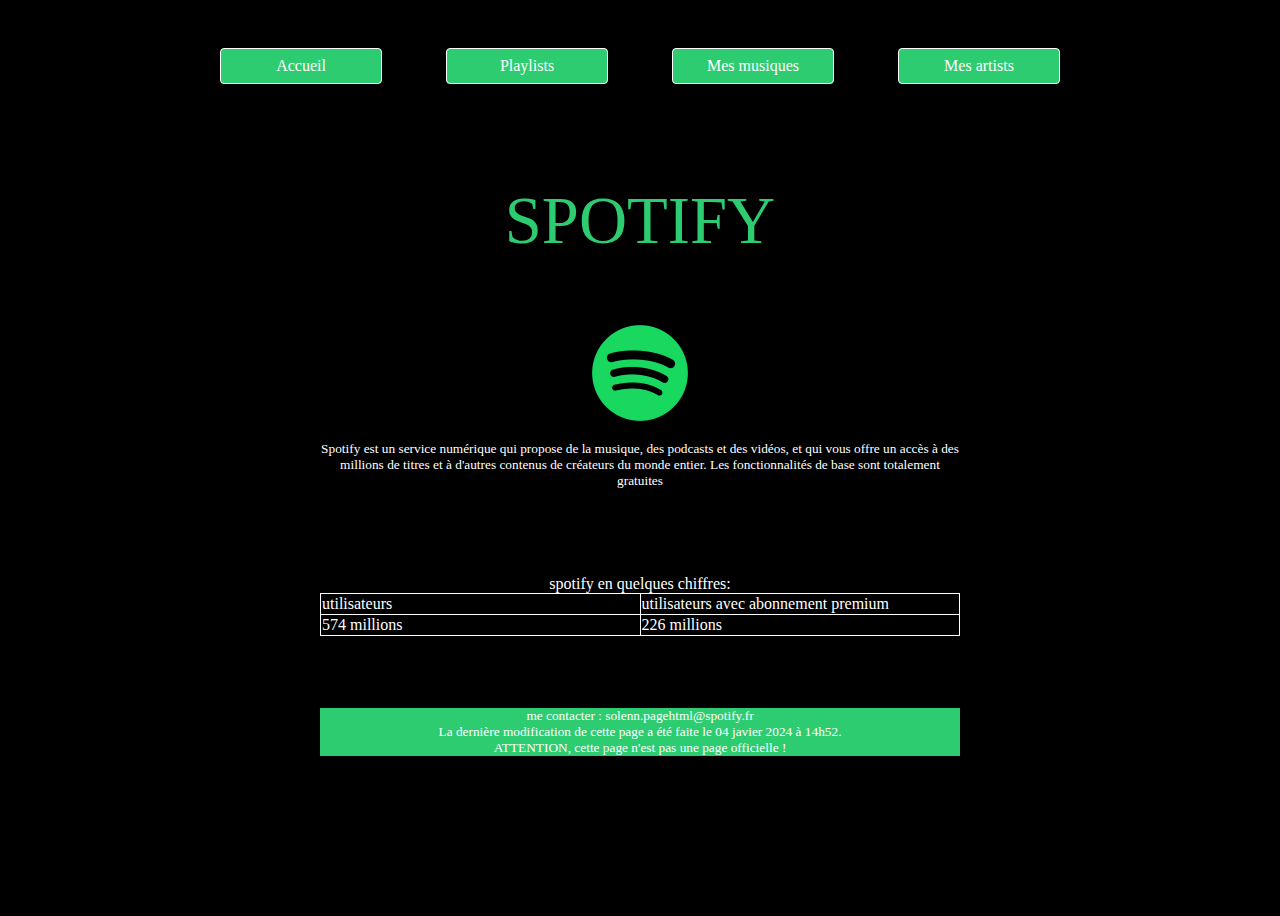
<file: index.html>
<!DOCTYPE html>
<!--
To change this license header, choose License Headers in Project Properties.
To change this template file, choose Tools | Templates
and open the template in the editor.
-->
<html>
    <head>
        <title>spotify</title>
        <meta charset="UTF-8">
        <meta name="viewport" content="width=device-width, initial-scale=1.0">
        <link href="css/MonStyle.css" rel="stylesheet" type="text/css"/>
    </head>
    
    <body <div class="muzieknootjes">
  <div class="noot-1">
  &#9835; &#9833;
    </div>
<div class="noot-2">
  &#9833;
</div>
<div class="noot-3">
  &#9839; &#9834;
</div>
<div class="noot-4">
  &#119070;
</div>
            
 <div class="noot-5">
 &#119074;
</div>
            
 <div class="noot-6">
  &#119137;
</div>
            
 <div class="noot-7">
  &#9834;
</div>

 <div class="noot-8">
  &#119074;
</div>
            
 <div class="noot-9">
  &#9834;
</div>
            
 <div class="noot-10">
  &#119070;
</div>
        <header>
            
            
            <ul class=menu> 
                
                
                
                
                <li>
                <input type="checkbox" id="list-item-1">
                <label for="list-item-1" >Accueil</label>
                <ul>
                  <li><a href= 'index.html'> Revenir à l'accueil</a></li>
                  <li><a href= 'https://open.spotify.com/intl-fr'> Site officiel</a></li>
                  <li><a href= 'https://www.youtube.com/watch?v=ANknCWAOQK4'> Présentation vidéo de la plateforme</a></li>
                  
                  
                  
                </ul>
            </li>
                
                
                
              <li>
                   <input type="checkbox" id="list-item-2" >
                <label for="list-item-2" class="first" >Playlists</label>
                <ul>
                  <li><a href= 'https://open.spotify.com/playlist/37i9dQZF1EIgbjUtLiWmHt'> Rap</a></li>
                  <li> <a href= 'https://open.spotify.com/playlist/3ZgmfR6lsnCwdffZUan8EA'> Pop</a></li>
                  <li><a href= 'https://open.spotify.com/genre/0JQ5DAqbMKFDXXwE9BDJAr'> Rock</a></li>
                  <li><a href= 'https://open.spotify.com/genre/0JQ5DAqbMKFBweu2euf3Sj'>Variété française</a></li>
                  <li><a href= 'https://open.spotify.com/search'>Parcourir différentes playlists</a></li>
                </ul>
              </li>
            <li>
                <input type="checkbox" id="list-item-3">
                <label for="list-item-3">Mes musiques</label>
                <ul>
                  <li><a href= 'https://open.spotify.com/intl-fr/track/0tgVpDi06FyKpA1z0VMD4v'> Ed sheeran : perfect</a></li>
                  <li><a href= 'https://open.spotify.com/intl-fr/track/1BxfuPKGuaTgP7aM0Bbdwr'> Taylor swift : cruel summer</a></li>
                  <li><a href= 'https://open.spotify.com/playlist/16hcZafNcT0Y5nmgSfCHfR'> Harry styles : as it was </a></li>
                  <li><a href= 'https://open.spotify.com/intl-fr/track/0VjIjW4GlUZAMYd2vXMi3b'> The weeknd : blinding lights</a></li>
                  <li><a href= 'https://open.spotify.com/intl-fr/artist/3bRGJQd7b4lE3ZAEMfOXJp'> Luidji : reste en vie </a></li>
                </ul>
            </li>
              
              
    
            <li> 
              <input type="checkbox" id="list-item-4">
              <label for="list-item-4" class="last">Mes artists</label>
              <ul>
                <li><a href= "edsheeran.html"> Ed sheeran</a></li>
                  <li><a href= 'taylorswift.html'> Taylor swift</a></li>
              <li><a href= 'luidji.html'> Luidji</a></li>
                  <li><a href= 'wd.html'> The weeknd </a></li>
                      <li><a href= 'bigfloetoli.html'> Bigflo et oli </a></li>
               
              </ul>
            
           </li>



                
        </ul>
        </header>
                
                
         
        <div class="main"></div>  
      
        
        <p id="monTitre">SPOTIFY</p>
        
        
           <p id="monImage">
            <a href= 'https://fr.wikipedia.org/wiki/Spotify'> <img src="images/Spotify_logo.png" alt="Spotify_logo" style="width:15%"/> </a>
            </p>
        
               
           
               
           <p id="monTexte">Spotify est un service numérique
          qui propose de la musique, des podcasts et des vidéos,
          et qui vous offre un accès à des millions de titres et à d'autres contenus 
          de créateurs du monde entier. 
          Les fonctionnalités de base sont totalement gratuites</p>
           
           
             <br><br><br><br>
             
             
             
             
             <table  style="border: 1px white solid; width: 100%; border-collapse:collapse"> 
                 <caption>spotify en quelques chiffres:</caption>
                 <tr>
                     <td style="border: 1px white solid; width: 50%"> utilisateurs </td>
                     <td style="border: 1px white solid; width: 50%"> utilisateurs avec abonnement premium </td>
                     
                    </tr>
                    
                 <tr>
                     <td style="border: 1px white solid; width: 50%"> 574 millions </td>
                     <td style="border: 1px white solid; width: 50%"> 226 millions </td>
                     
                 </tr>
             </table>
           
              <br><br><br><br>
             
             
           <header id="mesinfos"> me contacter : solenn.pagehtml@spotify.fr <br>                                                                      
           
           La dernière modification de cette page a été faite le 04 javier 2024 à 14h52.<br>
           ATTENTION, cette page n'est pas une page officielle !</header>
</file>
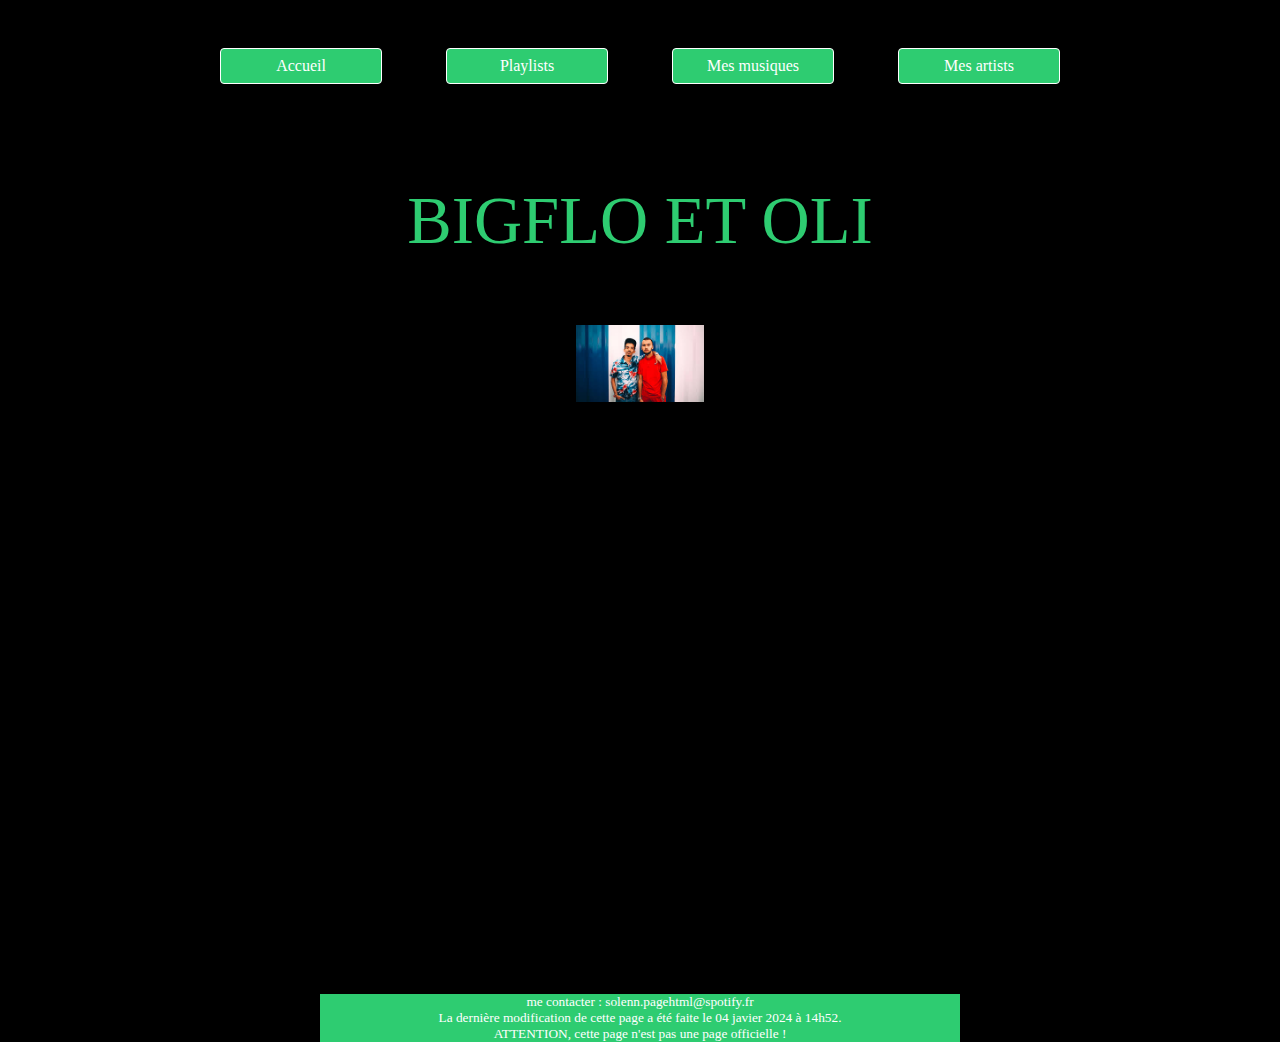
<file: bigfloetoli.html>
<!DOCTYPE html>
<!--
To change this license header, choose License Headers in Project Properties.
To change this template file, choose Tools | Templates
and open the template in the editor.
-->
<html>
    <head>
        <title>spotify</title>
        <meta charset="UTF-8">
        <meta name="viewport" content="width=device-width, initial-scale=1.0">
        <link href="css/MonStyle.css" rel="stylesheet" type="text/css"/>
    </head>
    
    <body <div class="muzieknootjes">
  <div class="noot-1">
  &#9835; &#9833;
    </div>
<div class="noot-2">
  &#9833;
</div>
<div class="noot-3">
  &#9839; &#9834;
</div>
<div class="noot-4">
  &#119070;
</div>
            
 <div class="noot-5">
 &#119074;
</div>
            
 <div class="noot-6">
  &#119137;
</div>
            
 <div class="noot-7">
  &#9834;
</div>

 <div class="noot-8">
  &#119074;
</div>
            
 <div class="noot-9">
  &#9834;
</div>
            
 <div class="noot-10">
  &#119070;
</div>
        <header>
            
            
            <ul class=menu> 
                
                
                
                
                <li>
                <input type="checkbox" id="list-item-1">
                <label for="list-item-1" >Accueil</label>
                <ul>
                  <li><a href= 'index.html'> Revenir à l'accueil</a></li>
                  <li><a href= 'https://open.spotify.com/intl-fr'> Site officiel</a></li>
                  <li><a href= 'https://www.youtube.com/watch?v=ANknCWAOQK4'> Présentation vidéo de la plateforme</a></li>
                  
                  
                  
                </ul>
            </li>
                
                
                
              <li>
                   <input type="checkbox" id="list-item-2" >
                <label for="list-item-2" class="first" >Playlists</label>
                <ul>
                  <li><a href= 'https://open.spotify.com/playlist/37i9dQZF1EIgbjUtLiWmHt'> Rap</a></li>
                  <li> <a href= 'https://open.spotify.com/playlist/3ZgmfR6lsnCwdffZUan8EA'> Pop</a></li>
                  <li><a href= 'https://open.spotify.com/genre/0JQ5DAqbMKFDXXwE9BDJAr'> Rock</a></li>
                  <li><a href= 'https://open.spotify.com/genre/0JQ5DAqbMKFBweu2euf3Sj'>Variété française</a></li>
                  <li><a href= 'https://open.spotify.com/search'>Parcourir différentes playlists</a></li>
                </ul>
              </li>
            <li>
                <input type="checkbox" id="list-item-3">
                <label for="list-item-3">Mes musiques</label>
                <ul>
                  <li><a href= 'https://open.spotify.com/intl-fr/track/0tgVpDi06FyKpA1z0VMD4v'> Ed sheeran : perfect</a></li>
                  <li><a href= 'https://open.spotify.com/intl-fr/track/1BxfuPKGuaTgP7aM0Bbdwr'> Taylor swift : cruel summer</a></li>
                  <li><a href= 'https://open.spotify.com/playlist/16hcZafNcT0Y5nmgSfCHfR'> Harry styles : as it was </a></li>
                  <li><a href= 'https://open.spotify.com/intl-fr/track/0VjIjW4GlUZAMYd2vXMi3b'> The weeknd : blinding lights</a></li>
                  <li><a href= 'https://open.spotify.com/intl-fr/artist/3bRGJQd7b4lE3ZAEMfOXJp'> Luidji : reste en vie </a></li>
                </ul>
            </li>
              
              
    
            <li> 
              <input type="checkbox" id="list-item-4">
              <label for="list-item-4" class="last">Mes artists</label>
              <ul>
                <li><a href= "edsheeran.html"> Ed sheeran</a></li>
                  <li><a href= 'taylorswift.html'> Taylor swift</a></li>
              <li><a href= 'luidji.html'> Luidji</a></li>
                  <li><a href= 'wd.html'> The weeknd </a></li>
                      <li><a href= 'bigfloetoli.html'> Bigflo et oli </a></li>
               
              </ul>
            
           </li>



                
        </ul>
        </header>
        
        
        <p id="monTitre">BIGFLO ET OLI</p>
        
        
           <p id="monImage">
               <a> <img src="images/bigfloetoli.jpg" alt="bigfloetoli" style="width:20%"/> </a>
               <br><br><br><br><br><br><br>
            </p>
            
     <iframe style="border-radius:12px"
             src="https://open.spotify.com/embed/track/4BEWiTPV0v87mBryf7gdxK?utm_source=generator"
             width="19%" height="352" frameBorder="0" allowfullscreen="" 
             allow="autoplay; clipboard-write; encrypted-media; fullscreen; picture-in-picture"
             loading="lazy"></iframe>
            
            
            <iframe style="border-radius:12px" 
                    src="https://open.spotify.com/embed/track/78iwevM29hXavHtX1sQekL?utm_source=generator"
                    width="19%" height="352" frameBorder="0" allowfullscreen="" 
                    allow="autoplay; clipboard-write; encrypted-media; fullscreen; picture-in-picture"
                    loading="lazy"></iframe>
            
            
            <iframe style="border-radius:12px" 
                    src="https://open.spotify.com/embed/track/3KfcM6hHFpjs7z9fkAlRhD?utm_source=generator" 
                    width="19%" height="352" frameBorder="0"
                    allowfullscreen="" 
                    allow="autoplay; clipboard-write; encrypted-media; fullscreen; picture-in-picture" 
                    loading="lazy"></iframe>
            
            
            <iframe style="border-radius:12px" 
                    src="https://open.spotify.com/embed/track/63siBeZzxXVaY0uASns1V2?utm_source=generator&theme=0" 
                    width="19%" height="352" frameBorder="0" allowfullscreen="" 
                    allow="autoplay; clipboard-write; encrypted-media; fullscreen; picture-in-picture" 
                    loading="lazy"></iframe>
            
            <iframe style="border-radius:12px" 
                    src="https://open.spotify.com/embed/track/4dEIdPutdmGRP2zxIXCB4S?utm_source=generator"
                    width="19%" height="352" frameBorder="0" 
                    allowfullscreen="" 
                    allow="autoplay; clipboard-write; encrypted-media; fullscreen; picture-in-picture" 
                    loading="lazy"></iframe>
            
            
                         <br><br><br><br><br><br><br>
           
           <header id="mesinfos"> me contacter : solenn.pagehtml@spotify.fr <br>                                                                      
           
           La dernière modification de cette page a été faite le 04 javier 2024 à 14h52.<br>
           ATTENTION, cette page n'est pas une page officielle !</header>
</file>
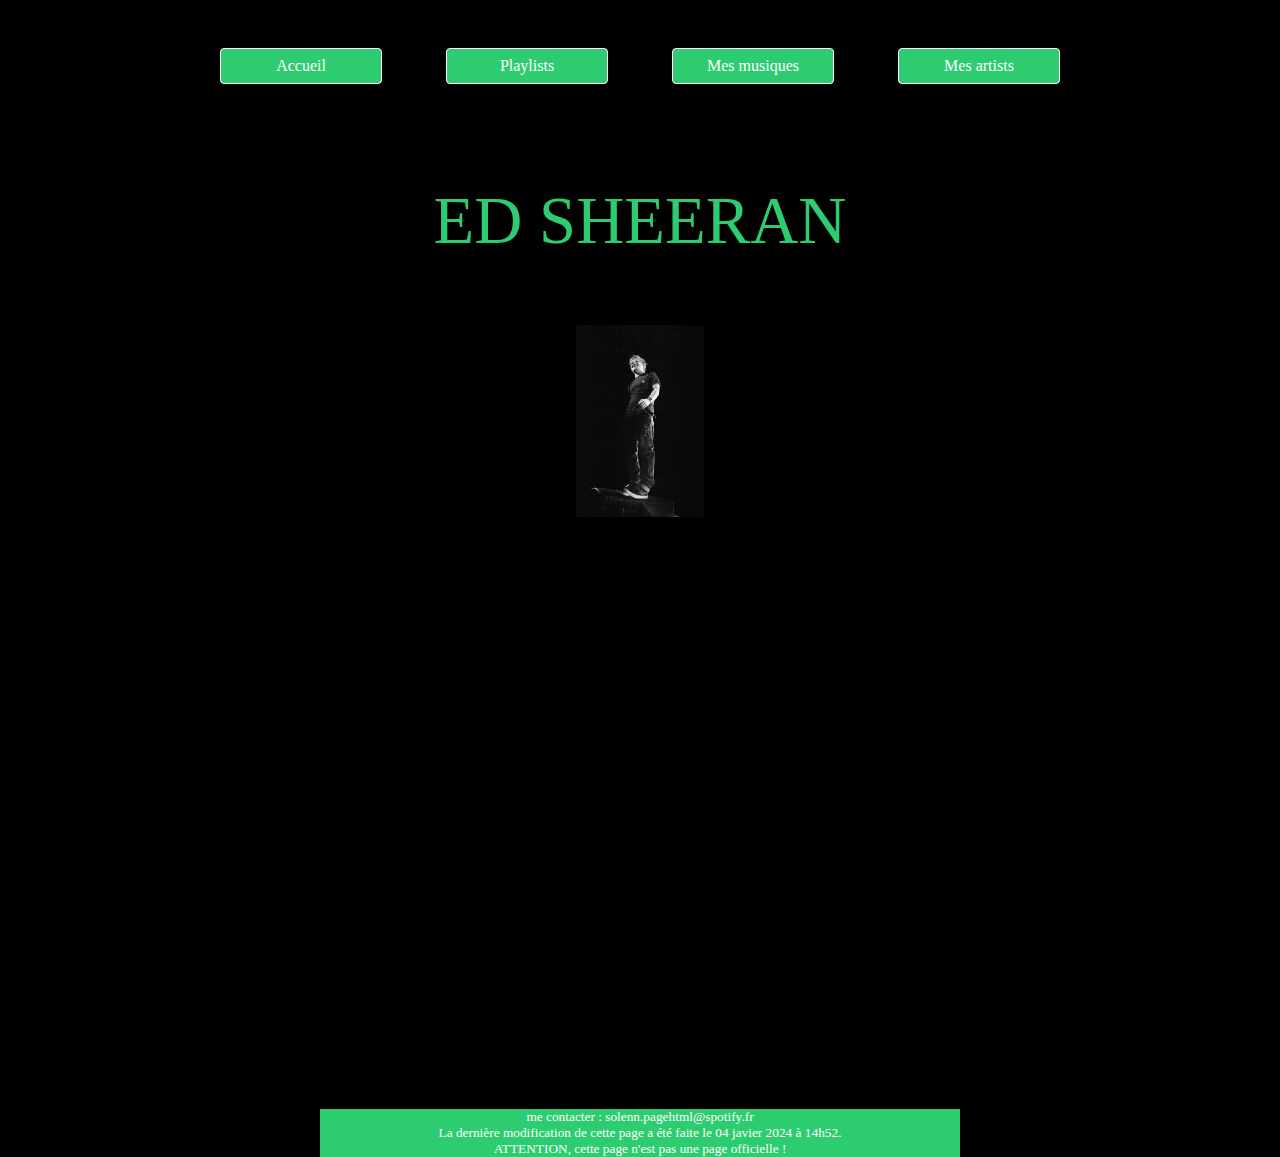
<file: edsheeran.html>
<!DOCTYPE html>
<!--
To change this license header, choose License Headers in Project Properties.
To change this template file, choose Tools | Templates
and open the template in the editor.
-->
<html>
    <head>
        <title>spotify</title>
        <meta charset="UTF-8">
        <meta name="viewport" content="width=device-width, initial-scale=1.0">
        <link href="css/MonStyle.css" rel="stylesheet" type="text/css"/>
    </head>
    
    <body <div class="muzieknootjes">
  <div class="noot-1">
  &#9835; &#9833;
    </div>
<div class="noot-2">
  &#9833;
</div>
<div class="noot-3">
  &#9839; &#9834;
</div>
<div class="noot-4">
  &#119070;
</div>
            
 <div class="noot-5">
 &#119074;
</div>
            
 <div class="noot-6">
  &#119137;
</div>
            
 <div class="noot-7">
  &#9834;
</div>

 <div class="noot-8">
  &#119074;
</div>
            
 <div class="noot-9">
  &#9834;
</div>
            
 <div class="noot-10">
  &#119070;
</div>
        <header>
            
            
            <ul class=menu> 
                
                
                
                
                <li>
                <input type="checkbox" id="list-item-1">
                <label for="list-item-1" >Accueil</label>
                <ul>
                  <li><a href= 'index.html'> Revenir à l'accueil</a></li>
                  <li><a href= 'https://open.spotify.com/intl-fr'> Site officiel</a></li>
                  <li><a href= 'https://www.youtube.com/watch?v=ANknCWAOQK4'> Présentation vidéo de la plateforme</a></li>
                  
                  
                  
                </ul>
            </li>
                
                
                
              <li>
                   <input type="checkbox" id="list-item-2" >
                <label for="list-item-2" class="first" >Playlists</label>
                <ul>
                  <li><a href= 'https://open.spotify.com/playlist/37i9dQZF1EIgbjUtLiWmHt'> Rap</a></li>
                  <li> <a href= 'https://open.spotify.com/playlist/3ZgmfR6lsnCwdffZUan8EA'> Pop</a></li>
                  <li><a href= 'https://open.spotify.com/genre/0JQ5DAqbMKFDXXwE9BDJAr'> Rock</a></li>
                  <li><a href= 'https://open.spotify.com/genre/0JQ5DAqbMKFBweu2euf3Sj'>Variété française</a></li>
                  <li><a href= 'https://open.spotify.com/search'>Parcourir différentes playlists</a></li>
                </ul>
              </li>
            <li>
                <input type="checkbox" id="list-item-3">
                <label for="list-item-3">Mes musiques</label>
                <ul>
                  <li><a href= 'https://open.spotify.com/intl-fr/track/0tgVpDi06FyKpA1z0VMD4v'> Ed sheeran : perfect</a></li>
                  <li><a href= 'https://open.spotify.com/intl-fr/track/1BxfuPKGuaTgP7aM0Bbdwr'> Taylor swift : cruel summer</a></li>
                  <li><a href= 'https://open.spotify.com/playlist/16hcZafNcT0Y5nmgSfCHfR'> Harry styles : as it was </a></li>
                  <li><a href= 'https://open.spotify.com/intl-fr/track/0VjIjW4GlUZAMYd2vXMi3b'> The weeknd : blinding lights</a></li>
                  <li><a href= 'https://open.spotify.com/intl-fr/artist/3bRGJQd7b4lE3ZAEMfOXJp'> Luidji : reste en vie </a></li>
                </ul>
            </li>
              
              
    
            <li> 
              <input type="checkbox" id="list-item-4">
              <label for="list-item-4" class="last">Mes artists</label>
              <ul>
                <li><a href= "edsheeran.html"> Ed sheeran</a></li>
                  <li><a href= 'taylorswift.html'> Taylor swift</a></li>
              <li><a href= 'luidji.html'> Luidji</a></li>
                  <li><a href= 'wd.html'> The weeknd </a></li>
                      <li><a href= 'bigfloetoli.html'> Bigflo et oli </a></li>
               
              </ul>
            
           </li>



                
        </ul>
        </header>
        
        
        <p id="monTitre">ED SHEERAN</p>
        
        
           <p id="monImage">
               <a> <img src="images/edsheeran.jpg" alt="edsheeran" style="width:20%"/> </a>
               <br><br><br><br><br><br><br>
            </p>
            <iframe style="border-radius:12px" 
                    src="https://open.spotify.com/embed/track/0tgVpDi06FyKpA1z0VMD4v?utm_source=generator" 
                    width="19%" height="352" frameBorder="0" allowfullscreen="" 
                    allow="autoplay; clipboard-write; encrypted-media; fullscreen; picture-in-picture" 
                    loading="lazy"></iframe>
            
            <iframe style="border-radius:12px" 
                    src="https://open.spotify.com/embed/track/1dyRiQZRGHZvesHh2hbp8g?utm_source=generator" 
                    width="19%" height="352" frameBorder="0" allowfullscreen="" 
                    allow="autoplay; clipboard-write; encrypted-media; fullscreen; picture-in-picture" 
                    loading="lazy"></iframe>
            
            <iframe style="border-radius:12px"
                    src="https://open.spotify.com/embed/track/50nfwKoDiSYg8zOCREWAm5?utm_source=generator" 
                    width="19%" height="352" frameBorder="0" allowfullscreen="" 
                    allow="autoplay; clipboard-write; encrypted-media; fullscreen; picture-in-picture" 
                    loading="lazy"></iframe>
            
            <iframe style="border-radius:12px" 
                    src="https://open.spotify.com/embed/track/26J3f0d3ZuN7g66xBdey8o?utm_source=generator" 
                    width="19%" height="352" frameBorder="0" allowfullscreen="" 
                    allow="autoplay; clipboard-write; encrypted-media; fullscreen; picture-in-picture" 
                    loading="lazy"></iframe>
            
            
           <iframe style="border-radius:12px" 
                   src="https://open.spotify.com/embed/track/58oljhgRB2FFtF1l2v31QJ?utm_source=generator" 
                   width="19%" height="352" frameBorder="0" allowfullscreen="" 
                   allow="autoplay; clipboard-write; encrypted-media; fullscreen; picture-in-picture" 
                   loading="lazy"></iframe>
            
                         <br><br><br><br><br><br><br>
           
           <header id="mesinfos"> me contacter : solenn.pagehtml@spotify.fr <br>                                                                      
           
           La dernière modification de cette page a été faite le 04 javier 2024 à 14h52.<br>
           ATTENTION, cette page n'est pas une page officielle !</header>
</file>
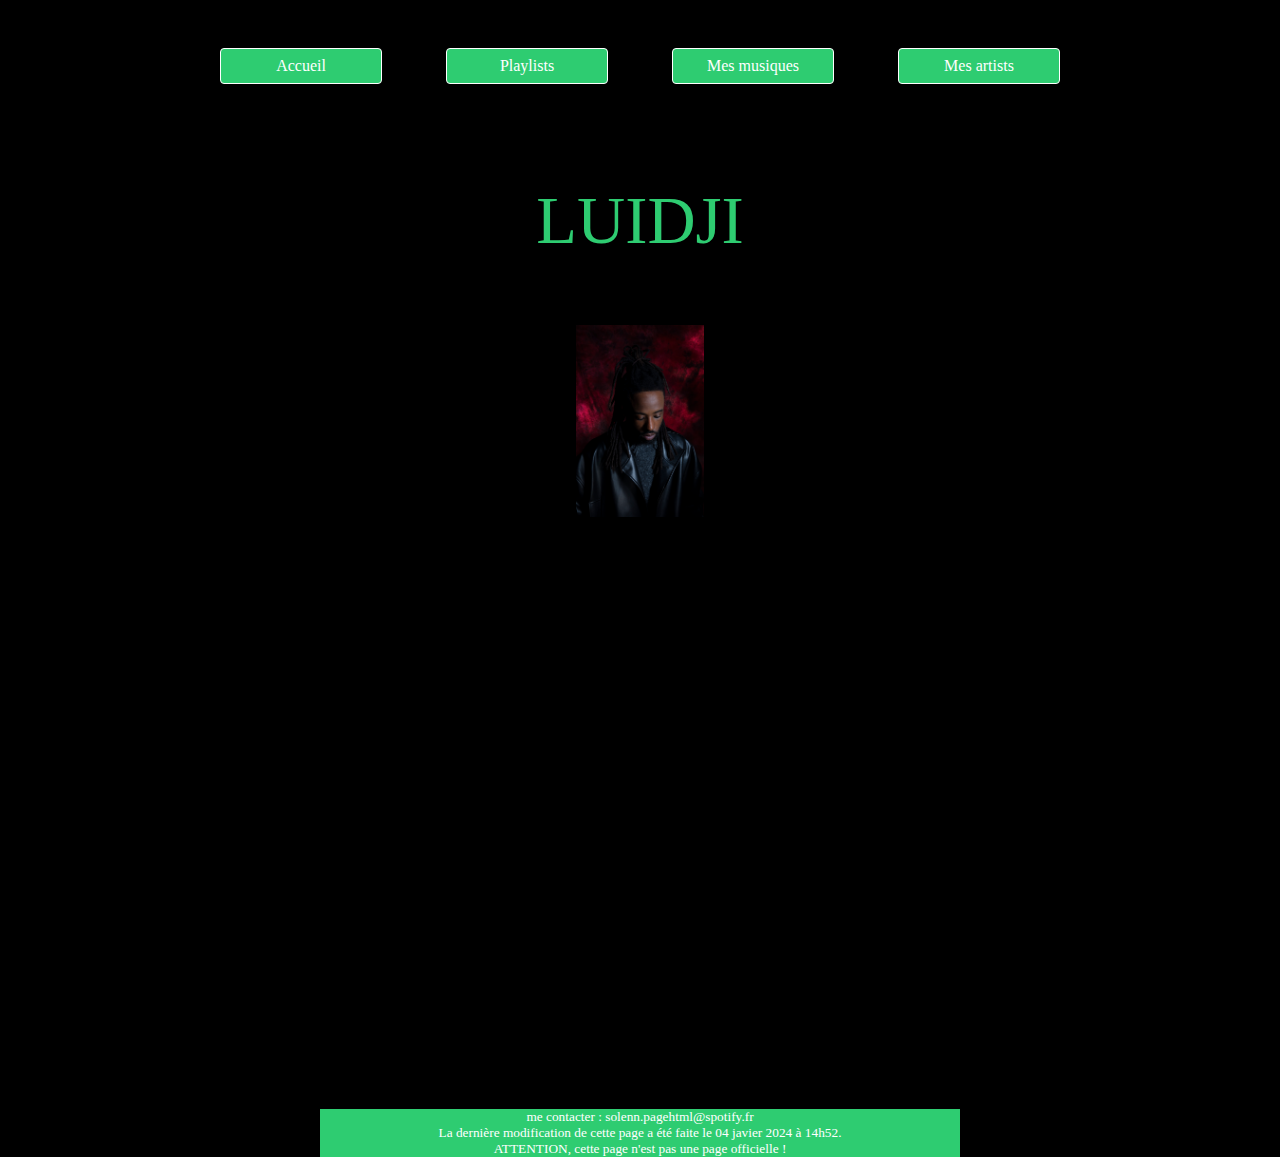
<file: luidji.html>
<!DOCTYPE html>
<!--
To change this license header, choose License Headers in Project Properties.
To change this template file, choose Tools | Templates
and open the template in the editor.
-->
<html>
    <head>
        <title>spotify</title>
        <meta charset="UTF-8">
        <meta name="viewport" content="width=device-width, initial-scale=1.0">
        <link href="css/MonStyle.css" rel="stylesheet" type="text/css"/>
    </head>
    
    <body <div class="muzieknootjes">
  <div class="noot-1">
  &#9835; &#9833;
    </div>
<div class="noot-2">
  &#9833;
</div>
<div class="noot-3">
  &#9839; &#9834;
</div>
<div class="noot-4">
  &#119070;
</div>
            
 <div class="noot-5">
 &#119074;
</div>
            
 <div class="noot-6">
  &#119137;
</div>
            
 <div class="noot-7">
  &#9834;
</div>

 <div class="noot-8">
  &#119074;
</div>
            
 <div class="noot-9">
  &#9834;
</div>
            
 <div class="noot-10">
  &#119070;
</div>
        <header>
            
            
            <ul class=menu> 
                
                
                
                
                <li>
                <input type="checkbox" id="list-item-1">
                <label for="list-item-1" >Accueil</label>
                <ul>
                  <li><a href= 'index.html'> Revenir à l'accueil</a></li>
                  <li><a href= 'https://open.spotify.com/intl-fr'> Site officiel</a></li>
                  <li><a href= 'https://www.youtube.com/watch?v=ANknCWAOQK4'> Présentation vidéo de la plateforme</a></li>
                  
                  
                  
                </ul>
            </li>
                
                
                
              <li>
                   <input type="checkbox" id="list-item-2" >
                <label for="list-item-2" class="first" >Playlists</label>
                <ul>
                  <li><a href= 'https://open.spotify.com/playlist/37i9dQZF1EIgbjUtLiWmHt'> Rap</a></li>
                  <li> <a href= 'https://open.spotify.com/playlist/3ZgmfR6lsnCwdffZUan8EA'> Pop</a></li>
                  <li><a href= 'https://open.spotify.com/genre/0JQ5DAqbMKFDXXwE9BDJAr'> Rock</a></li>
                  <li><a href= 'https://open.spotify.com/genre/0JQ5DAqbMKFBweu2euf3Sj'>Variété française</a></li>
                  <li><a href= 'https://open.spotify.com/search'>Parcourir différentes playlists</a></li>
                </ul>
              </li>
            <li>
                <input type="checkbox" id="list-item-3">
                <label for="list-item-3">Mes musiques</label>
                <ul>
                  <li><a href= 'https://open.spotify.com/intl-fr/track/0tgVpDi06FyKpA1z0VMD4v'> Ed sheeran : perfect</a></li>
                  <li><a href= 'https://open.spotify.com/intl-fr/track/1BxfuPKGuaTgP7aM0Bbdwr'> Taylor swift : cruel summer</a></li>
                  <li><a href= 'https://open.spotify.com/playlist/16hcZafNcT0Y5nmgSfCHfR'> Harry styles : as it was </a></li>
                  <li><a href= 'https://open.spotify.com/intl-fr/track/0VjIjW4GlUZAMYd2vXMi3b'> The weeknd : blinding lights</a></li>
                  <li><a href= 'https://open.spotify.com/intl-fr/artist/3bRGJQd7b4lE3ZAEMfOXJp'> Luidji : reste en vie </a></li>
                </ul>
            </li>
              
              
    
            <li> 
              <input type="checkbox" id="list-item-4">
              <label for="list-item-4" class="last">Mes artists</label>
              <ul>
                <li><a href= "edsheeran.html"> Ed sheeran</a></li>
                  <li><a href= 'taylorswift.html'> Taylor swift</a></li>
              <li><a href= 'luidji.html'> Luidji</a></li>
                  <li><a href= 'wd.html'> The weeknd </a></li>
                      <li><a href= 'bigfloetoli.html'> Bigflo et oli </a></li>
               
              </ul>
            
           </li>



                
        </ul>
        </header>
        
        
        <p id="monTitre">LUIDJI</p>
        
        
           <p id="monImage">
               <a> <img src="images/luidji.jpg" alt="luidji" style="width:20%"/> </a>
               <br><br><br><br><br><br><br>
            </p>
            
      <iframe style="border-radius:12px" 
              src="https://open.spotify.com/embed/track/78SR3uKM8liycwwuLky8ub?utm_source=generator" 
              width="19%" height="352" frameBorder="0" allowfullscreen="" 
              allow="autoplay; clipboard-write; encrypted-media; fullscreen; picture-in-picture"
              loading="lazy"></iframe>
            
            <iframe style="border-radius:12px" 
                    src="https://open.spotify.com/embed/track/1qkwBaQUYh3HeUlUlGu8YM?utm_source=generator" 
                    width="19%" height="352" frameBorder="0" allowfullscreen=""
                    allow="autoplay; clipboard-write; encrypted-media; fullscreen; picture-in-picture" 
                    loading="lazy"></iframe>
            
            
            <iframe style="border-radius:12px" 
                    src="https://open.spotify.com/embed/track/1PS1iGV5JL3hLwtRgI7zFo?utm_source=generator"
                    width="19%" height="352" frameBorder="0"
                    allowfullscreen=""
                    allow="autoplay; clipboard-write; encrypted-media; fullscreen; picture-in-picture" 
                    loading="lazy"></iframe>
            
            
            <iframe style="border-radius:12px" 
                    src="https://open.spotify.com/embed/track/1oAJcJ1Wqg5lkHHTdRGOld?utm_source=generator" 
                    width="19%" height="352" frameBorder="0" allowfullscreen="" 
                    allow="autoplay; clipboard-write; encrypted-media; fullscreen; picture-in-picture" 
                    loading="lazy"></iframe>
            
            <iframe style="border-radius:12px" 
                    src="https://open.spotify.com/embed/track/4zD7GnXyl94mNCbyaNw6xf?utm_source=generator" 
                    width="19%" height="352" frameBorder="0" allowfullscreen=""
                    allow="autoplay; clipboard-write; encrypted-media; fullscreen; picture-in-picture" 
                    loading="lazy"></iframe>
            
            
                         <br><br><br><br><br><br><br>
           
           <header id="mesinfos"> me contacter : solenn.pagehtml@spotify.fr <br>                                                                      
           
           La dernière modification de cette page a été faite le 04 javier 2024 à 14h52.<br>
           ATTENTION, cette page n'est pas une page officielle !</header>
</file>
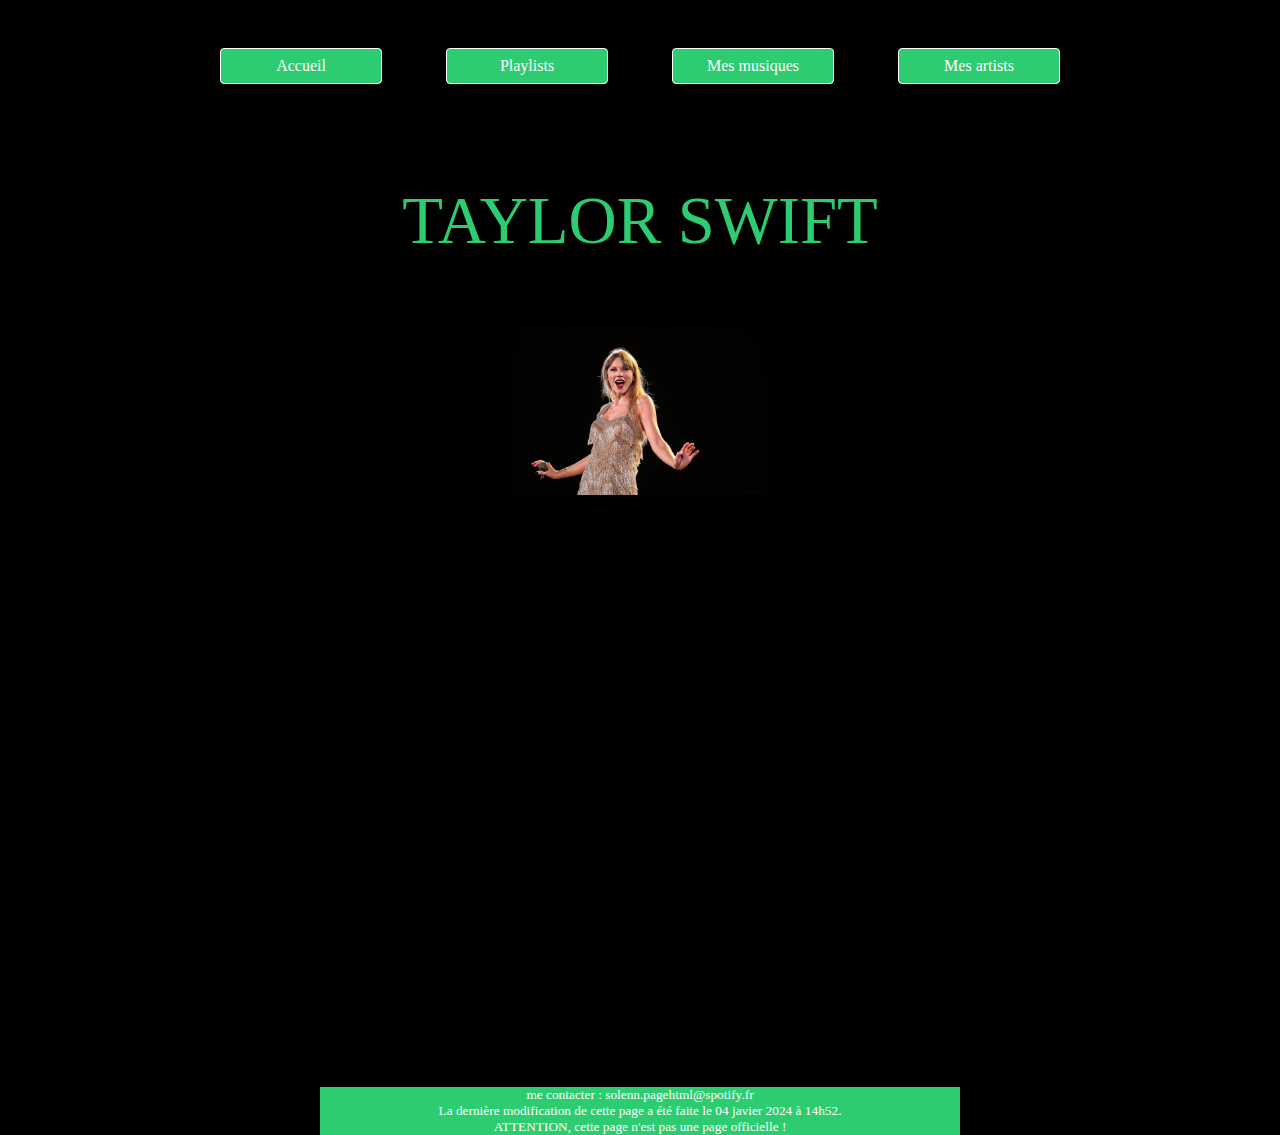
<file: taylorswift.html>
<!DOCTYPE html>
<!--
To change this license header, choose License Headers in Project Properties.
To change this template file, choose Tools | Templates
and open the template in the editor.
-->
<html>
    <head>
        <title>spotify</title>
        <meta charset="UTF-8">
        <meta name="viewport" content="width=device-width, initial-scale=1.0">
        <link href="css/MonStyle.css" rel="stylesheet" type="text/css"/>
    </head>
    
    <body <div class="muzieknootjes">
  <div class="noot-1">
  &#9835; &#9833;
    </div>
<div class="noot-2">
  &#9833;
</div>
<div class="noot-3">
  &#9839; &#9834;
</div>
<div class="noot-4">
  &#119070;
</div>
            
 <div class="noot-5">
 &#119074;
</div>
            
 <div class="noot-6">
  &#119137;
</div>
            
 <div class="noot-7">
  &#9834;
</div>

 <div class="noot-8">
  &#119074;
</div>
            
 <div class="noot-9">
  &#9834;
</div>
            
 <div class="noot-10">
  &#119070;
</div>
        <header>
            
            
            <ul class=menu> 
                
                
                
                
                <li>
                <input type="checkbox" id="list-item-1">
                <label for="list-item-1" >Accueil</label>
                <ul>
                  <li><a href= 'index.html'> Revenir à l'accueil</a></li>
                  <li><a href= 'https://open.spotify.com/intl-fr'> Site officiel</a></li>
                  <li><a href= 'https://www.youtube.com/watch?v=ANknCWAOQK4'> Présentation vidéo de la plateforme</a></li>
                  
                  
                  
                </ul>
            </li>
                
                
                
              <li>
                   <input type="checkbox" id="list-item-2" >
                <label for="list-item-2" class="first" >Playlists</label>
                <ul>
                  <li><a href= 'https://open.spotify.com/playlist/37i9dQZF1EIgbjUtLiWmHt'> Rap</a></li>
                  <li> <a href= 'https://open.spotify.com/playlist/3ZgmfR6lsnCwdffZUan8EA'> Pop</a></li>
                  <li><a href= 'https://open.spotify.com/genre/0JQ5DAqbMKFDXXwE9BDJAr'> Rock</a></li>
                  <li><a href= 'https://open.spotify.com/genre/0JQ5DAqbMKFBweu2euf3Sj'>Variété française</a></li>
                  <li><a href= 'https://open.spotify.com/search'>Parcourir différentes playlists</a></li>
                </ul>
              </li>
            <li>
                <input type="checkbox" id="list-item-3">
                <label for="list-item-3">Mes musiques</label>
                <ul>
                  <li><a href= 'https://open.spotify.com/intl-fr/track/0tgVpDi06FyKpA1z0VMD4v'> Ed sheeran : perfect</a></li>
                  <li><a href= 'https://open.spotify.com/intl-fr/track/1BxfuPKGuaTgP7aM0Bbdwr'> Taylor swift : cruel summer</a></li>
                  <li><a href= 'https://open.spotify.com/playlist/16hcZafNcT0Y5nmgSfCHfR'> Harry styles : as it was </a></li>
                  <li><a href= 'https://open.spotify.com/intl-fr/track/0VjIjW4GlUZAMYd2vXMi3b'> The weeknd : blinding lights</a></li>
                  <li><a href= 'https://open.spotify.com/intl-fr/artist/3bRGJQd7b4lE3ZAEMfOXJp'> Luidji : reste en vie </a></li>
                </ul>
            </li>
              
              
    
            <li> 
              <input type="checkbox" id="list-item-4">
              <label for="list-item-4" class="last">Mes artists</label>
              <ul>
                <li><a href= "edsheeran.html"> Ed sheeran</a></li>
                  <li><a href= 'taylorswift.html'> Taylor swift</a></li>
              <li><a href= 'luidji.html'> Luidji</a></li>
                  <li><a href= 'wd.html'> The weeknd </a></li>
                      <li><a href= 'bigfloetoli.html'> Bigflo et oli </a></li>
               
              </ul>
            
           </li>



                
        </ul>
        </header>
        
        
        <p id="monTitre">TAYLOR SWIFT</p>
        
        
           <p id="monImage">
               <a> <img src="images/taylorswift.jpg" alt="taylorswift" style="width:40%"/> </a>
               <br><br><br><br><br><br><br>
               
               <iframe style="border-radius:12px" 
                       src="https://open.spotify.com/embed/track/0ug5NqcwcFR2xrfTkc7k8e?utm_source=generator" 
                       width="19%" height="352" frameBorder="0" allowfullscreen="" 
                       allow="autoplay; clipboard-write; encrypted-media; fullscreen; picture-in-picture" 
                       loading="lazy"></iframe>
               
               
               
               <iframe style="border-radius:12px" 
                       src="https://open.spotify.com/embed/track/1BxfuPKGuaTgP7aM0Bbdwr?utm_source=generator" 
                       width="19%" height="352" frameBorder="0" 
                       allowfullscreen="" allow="autoplay; clipboard-write; encrypted-media; fullscreen; picture-in-picture" 
                       loading="lazy"></iframe>
               
               
               <iframe style="border-radius:12px" 
                       src="https://open.spotify.com/embed/track/3pv7Q5v2dpdefwdWIvE7yH?utm_source=generator" 
                       width="19%" height="352" frameBorder="0" allowfullscreen="" 
                       allow="autoplay; clipboard-write; encrypted-media; fullscreen; picture-in-picture" 
                       loading="lazy"></iframe>
          
               
               
               <iframe style="border-radius:12px" 
                       src="https://open.spotify.com/embed/track/0V3wPSX9ygBnCm8psDIegu?utm_source=generator" 
                       width="19%" height="352" frameBorder="0" 
                       allowfullscreen="" allow="autoplay; clipboard-write; encrypted-media; fullscreen; picture-in-picture"
                       loading="lazy"></iframe>
               
               
               
               <iframe style="border-radius:12px" 
                       src="https://open.spotify.com/embed/track/79uDOz0zuuWS7HWxzMmTa2?utm_source=generator" 
                       width="19%" height="352" frameBorder="0" allowfullscreen="" 
                       allow="autoplay; clipboard-write; encrypted-media; fullscreen; picture-in-picture" 
                       loading="lazy"></iframe>
               
               
                            <br><br><br><br><br><br><br>
           
           <header id="mesinfos"> me contacter : solenn.pagehtml@spotify.fr <br>                                                                      
           
           La dernière modification de cette page a été faite le 04 javier 2024 à 14h52.<br>
           ATTENTION, cette page n'est pas une page officielle !</header>
</file>
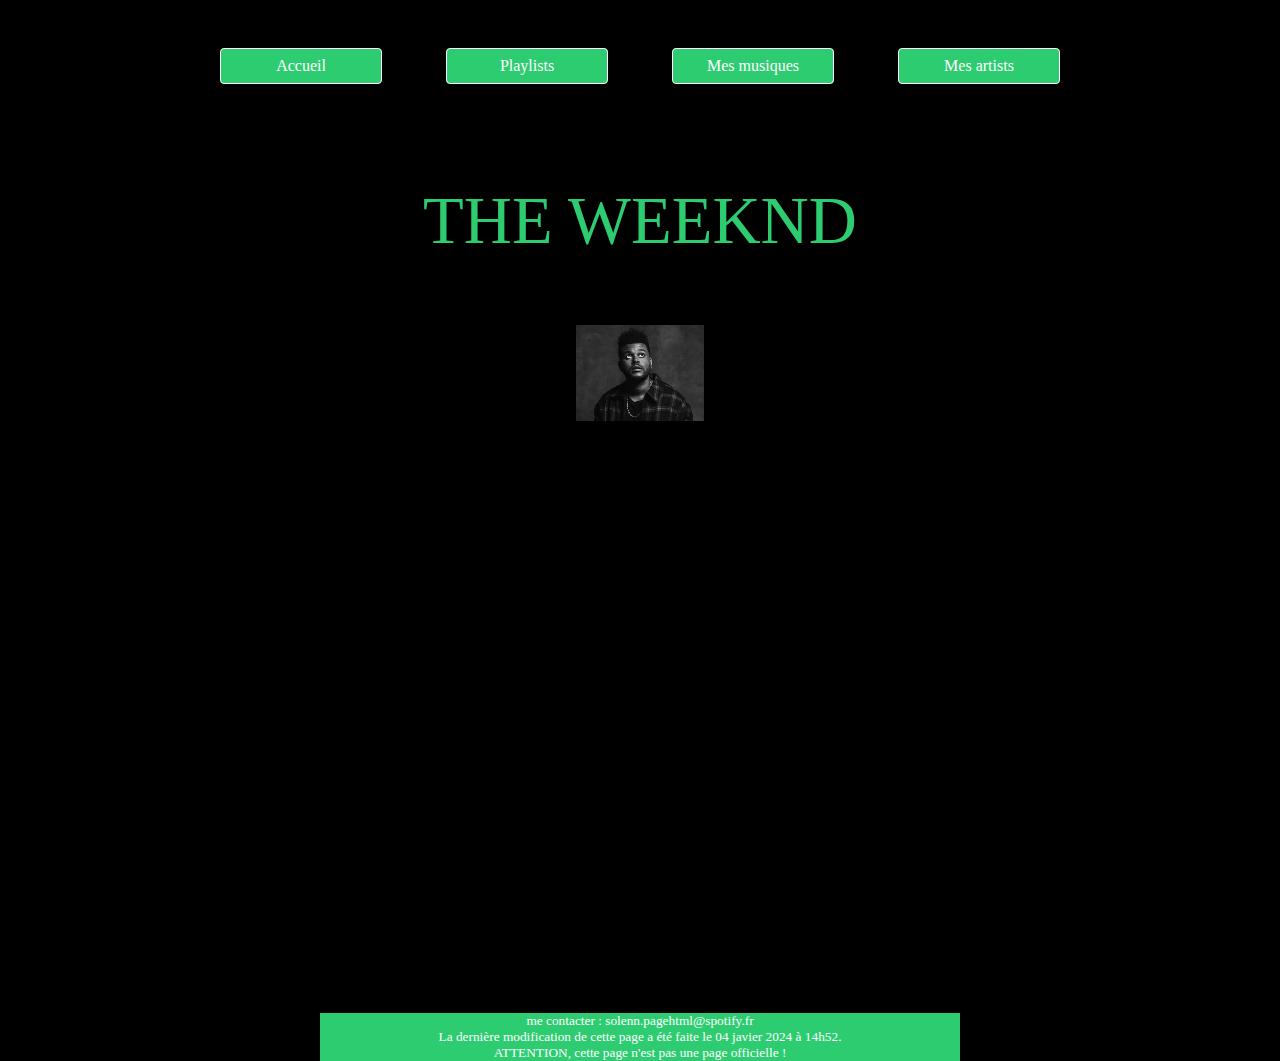
<file: theweeknd.html>
<!DOCTYPE html>
<!--
To change this license header, choose License Headers in Project Properties.
To change this template file, choose Tools | Templates
and open the template in the editor.
-->
<html>
    <head>
        <title>spotify</title>
        <meta charset="UTF-8">
        <meta name="viewport" content="width=device-width, initial-scale=1.0">
        <link href="css/MonStyle.css" rel="stylesheet" type="text/css"/>
    </head>
    
    <body <div class="muzieknootjes">
  <div class="noot-1">
  &#9835; &#9833;
    </div>
<div class="noot-2">
  &#9833;
</div>
<div class="noot-3">
  &#9839; &#9834;
</div>
<div class="noot-4">
  &#119070;
</div>
            
 <div class="noot-5">
 &#119074;
</div>
            
 <div class="noot-6">
  &#119137;
</div>
            
 <div class="noot-7">
  &#9834;
</div>

 <div class="noot-8">
  &#119074;
</div>
            
 <div class="noot-9">
  &#9834;
</div>
            
 <div class="noot-10">
  &#119070;
</div>
        <header>
            
            
            <ul class=menu> 
                
                
                
                
                <li>
                <input type="checkbox" id="list-item-1">
                <label for="list-item-1" >Accueil</label>
                <ul>
                  <li><a href= 'index.html'> Revenir à l'accueil</a></li>
                  <li><a href= 'https://open.spotify.com/intl-fr'> Site officiel</a></li>
                  <li><a href= 'https://www.youtube.com/watch?v=ANknCWAOQK4'> Présentation vidéo de la plateforme</a></li>
                  
                  
                  
                </ul>
            </li>
                
                
                
              <li>
                   <input type="checkbox" id="list-item-2" >
                <label for="list-item-2" class="first" >Playlists</label>
                <ul>
                  <li><a href= 'https://open.spotify.com/playlist/37i9dQZF1EIgbjUtLiWmHt'> Rap</a></li>
                  <li> <a href= 'https://open.spotify.com/playlist/3ZgmfR6lsnCwdffZUan8EA'> Pop</a></li>
                  <li><a href= 'https://open.spotify.com/genre/0JQ5DAqbMKFDXXwE9BDJAr'> Rock</a></li>
                  <li><a href= 'https://open.spotify.com/genre/0JQ5DAqbMKFBweu2euf3Sj'>Variété française</a></li>
                  <li><a href= 'https://open.spotify.com/search'>Parcourir différentes playlists</a></li>
                </ul>
              </li>
            <li>
                <input type="checkbox" id="list-item-3">
                <label for="list-item-3">Mes musiques</label>
                <ul>
                  <li><a href= 'https://open.spotify.com/intl-fr/track/0tgVpDi06FyKpA1z0VMD4v'> Ed sheeran : perfect</a></li>
                  <li><a href= 'https://open.spotify.com/intl-fr/track/1BxfuPKGuaTgP7aM0Bbdwr'> Taylor swift : cruel summer</a></li>
                  <li><a href= 'https://open.spotify.com/playlist/16hcZafNcT0Y5nmgSfCHfR'> Harry styles : as it was </a></li>
                  <li><a href= 'https://open.spotify.com/intl-fr/track/0VjIjW4GlUZAMYd2vXMi3b'> The weeknd : blinding lights</a></li>
                  <li><a href= 'https://open.spotify.com/intl-fr/artist/3bRGJQd7b4lE3ZAEMfOXJp'> Luidji : reste en vie </a></li>
                </ul>
            </li>
              
              
    
            <li> 
              <input type="checkbox" id="list-item-4">
              <label for="list-item-4" class="last">Mes artists</label>
              <ul>
                <li><a href= "edsheeran.html"> Ed sheeran</a></li>
                  <li><a href= 'taylorswift.html'> Taylor swift</a></li>
              <li><a href= 'luidji.html'> Luidji</a></li>
                  <li><a href= 'theweeknd.html'> The weeknd </a></li>
                      <li><a href= ''> Bigflo et oli </a></li>
               
              </ul>
            
           </li>



                
        </ul>
        </header>
        
        
        <p id="monTitre">THE WEEKND</p>
        
        
           <p id="monImage">
               <a> <img src="images/theweeknd.jpg" alt="theweeknd" style="width:20%"/> </a>
               <br><br><br><br><br><br><br>
            </p>
            
            <iframe style="border-radius:12px" src="https://open.spotify.com/embed/track/2LBqCSwhJGcFQeTHMVGwy3?utm_source=generator"
                    width="19%" height="352" frameBorder="0" allowfullscreen="" 
                    allow="autoplay; clipboard-write; encrypted-media; fullscreen; picture-in-picture" 
                    loading="lazy"></iframe>
            
            
            
            <iframe style="border-radius:12px" 
                    src="https://open.spotify.com/embed/track/0VjIjW4GlUZAMYd2vXMi3b?utm_source=generator" 
                    width="19%" height="352" frameBorder="0" allowfullscreen="" 
                    allow="autoplay; clipboard-write; encrypted-media; fullscreen; picture-in-picture" 
                    loading="lazy"></iframe>
           
            
            <iframe style="border-radius:12px" 
                    src="https://open.spotify.com/embed/track/2dHHgzDwk4BJdRwy9uXhTO?utm_source=generator" 
                    width="19%" height="352" frameBorder="0" allowfullscreen="" 
                    allow="autoplay; clipboard-write; encrypted-media; fullscreen; picture-in-picture" 
                    loading="lazy"></iframe>
            
            
            <iframe style="border-radius:12px" 
                    src="https://open.spotify.com/embed/track/7MXVkk9YMctZqd1Srtv4MB?utm_source=generator" 
                    width="19%" height="352" frameBorder="0" allowfullscreen="" 
                    allow="autoplay; clipboard-write; encrypted-media; fullscreen; picture-in-picture" 
                    loading="lazy"></iframe>
            
            <iframe style="border-radius:12px" 
                    src="https://open.spotify.com/embed/track/5QO79kh1waicV47BqGRL3g?utm_source=generator" 
                    width="19%" height="352" frameBorder="0" allowfullscreen="" 
                    allow="autoplay; clipboard-write; encrypted-media; fullscreen; picture-in-picture" 
                    loading="lazy"></iframe>
            
            
                         <br><br><br><br><br><br><br>
           
           <header id="mesinfos"> me contacter : solenn.pagehtml@spotify.fr <br>                                                                      
           
           La dernière modification de cette page a été faite le 04 javier 2024 à 14h52.<br>
           ATTENTION, cette page n'est pas une page officielle !</header>
</file>
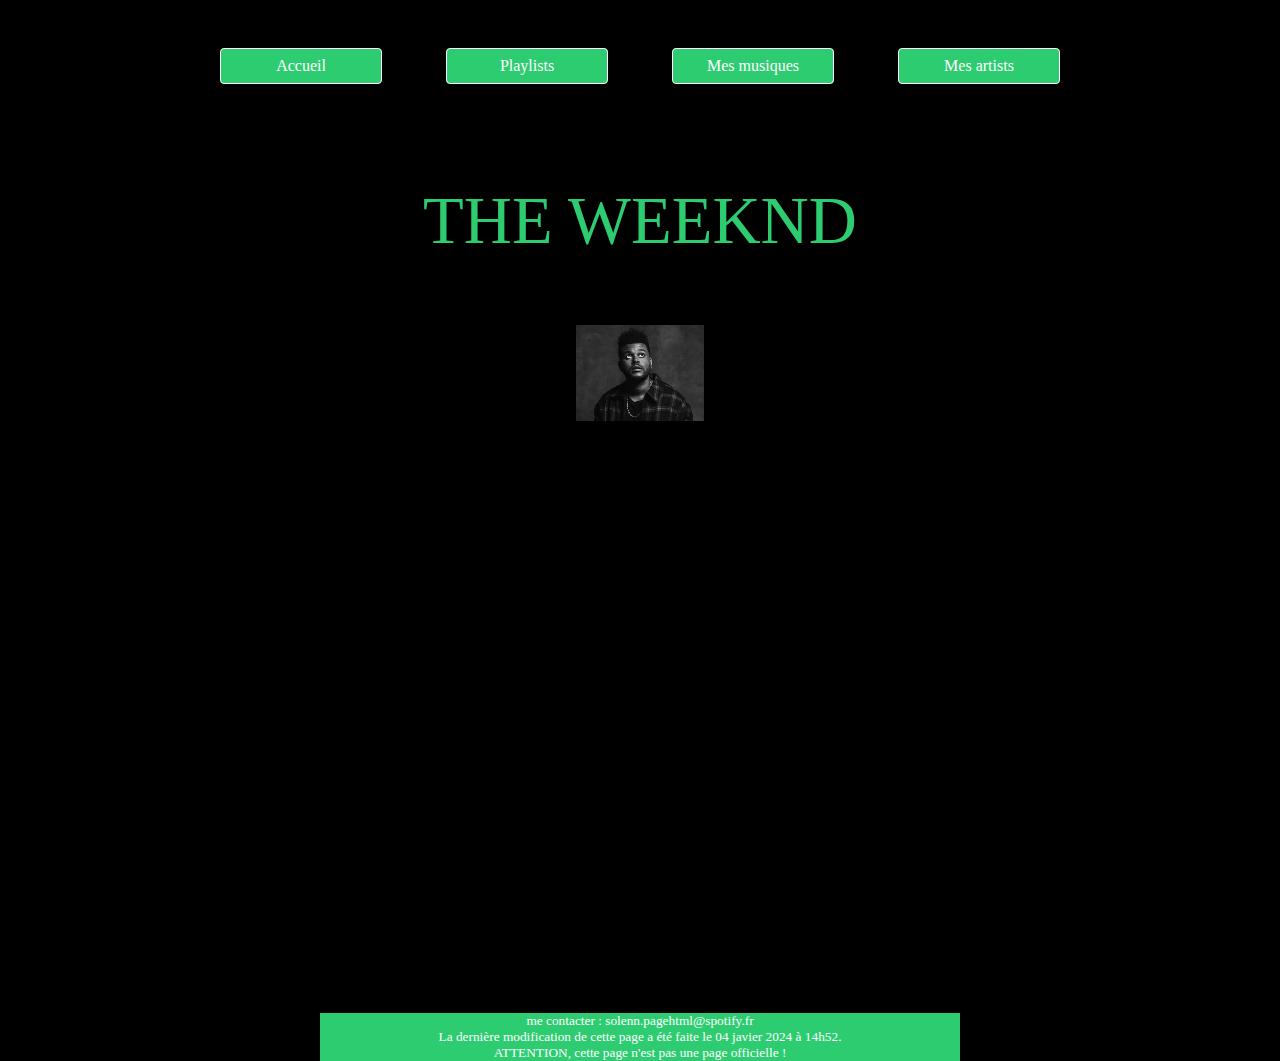
<file: wd.html>
<!DOCTYPE html>
<!--
To change this license header, choose License Headers in Project Properties.
To change this template file, choose Tools | Templates
and open the template in the editor.
-->
<html>
    <head>
        <title>spotify</title>
        <meta charset="UTF-8">
        <meta name="viewport" content="width=device-width, initial-scale=1.0">
        <link href="css/MonStyle.css" rel="stylesheet" type="text/css"/>
    </head>
    
    <body <div class="muzieknootjes">
  <div class="noot-1">
  &#9835; &#9833;
    </div>
<div class="noot-2">
  &#9833;
</div>
<div class="noot-3">
  &#9839; &#9834;
</div>
<div class="noot-4">
  &#119070;
</div>
            
 <div class="noot-5">
 &#119074;
</div>
            
 <div class="noot-6">
  &#119137;
</div>
            
 <div class="noot-7">
  &#9834;
</div>

 <div class="noot-8">
  &#119074;
</div>
            
 <div class="noot-9">
  &#9834;
</div>
            
 <div class="noot-10">
  &#119070;
</div>
        <header>
            
            
            <ul class=menu> 
                
                
                
                
                <li>
                <input type="checkbox" id="list-item-1">
                <label for="list-item-1" >Accueil</label>
                <ul>
                  <li><a href= 'index.html'> Revenir à l'accueil</a></li>
                  <li><a href= 'https://open.spotify.com/intl-fr'> Site officiel</a></li>
                  <li><a href= 'https://www.youtube.com/watch?v=ANknCWAOQK4'> Présentation vidéo de la plateforme</a></li>
                  
                  
                  
                </ul>
            </li>
                
                
                
              <li>
                   <input type="checkbox" id="list-item-2" >
                <label for="list-item-2" class="first" >Playlists</label>
                <ul>
                  <li><a href= 'https://open.spotify.com/playlist/37i9dQZF1EIgbjUtLiWmHt'> Rap</a></li>
                  <li> <a href= 'https://open.spotify.com/playlist/3ZgmfR6lsnCwdffZUan8EA'> Pop</a></li>
                  <li><a href= 'https://open.spotify.com/genre/0JQ5DAqbMKFDXXwE9BDJAr'> Rock</a></li>
                  <li><a href= 'https://open.spotify.com/genre/0JQ5DAqbMKFBweu2euf3Sj'>Variété française</a></li>
                  <li><a href= 'https://open.spotify.com/search'>Parcourir différentes playlists</a></li>
                </ul>
              </li>
            <li>
                <input type="checkbox" id="list-item-3">
                <label for="list-item-3">Mes musiques</label>
                <ul>
                  <li><a href= 'https://open.spotify.com/intl-fr/track/0tgVpDi06FyKpA1z0VMD4v'> Ed sheeran : perfect</a></li>
                  <li><a href= 'https://open.spotify.com/intl-fr/track/1BxfuPKGuaTgP7aM0Bbdwr'> Taylor swift : cruel summer</a></li>
                  <li><a href= 'https://open.spotify.com/playlist/16hcZafNcT0Y5nmgSfCHfR'> Harry styles : as it was </a></li>
                  <li><a href= 'https://open.spotify.com/intl-fr/track/0VjIjW4GlUZAMYd2vXMi3b'> The weeknd : blinding lights</a></li>
                  <li><a href= 'https://open.spotify.com/intl-fr/artist/3bRGJQd7b4lE3ZAEMfOXJp'> Luidji : reste en vie </a></li>
                </ul>
            </li>
              
              
    
            <li> 
              <input type="checkbox" id="list-item-4">
              <label for="list-item-4" class="last">Mes artists</label>
              <ul>
                <li><a href= "edsheeran.html"> Ed sheeran</a></li>
                  <li><a href= 'taylorswift.html'> Taylor swift</a></li>
              <li><a href= 'luidji.html'> Luidji</a></li>
                  <li><a href= 'wd.html'> The weeknd </a></li>
                      <li><a href= 'bigfloetoli.html'> Bigflo et oli </a></li>
               
              </ul>
            
           </li>



                
        </ul>
        </header>
        
        
        <p id="monTitre">THE WEEKND</p>
        
        
           <p id="monImage">
               <a> <img src="images/wd.jpg" alt="wd" style="width:20%"/> </a>
               <br><br><br><br><br><br><br>
            </p>
            
            <iframe style="border-radius:12px" src="https://open.spotify.com/embed/track/2LBqCSwhJGcFQeTHMVGwy3?utm_source=generator"
                    width="19%" height="352" frameBorder="0" allowfullscreen="" 
                    allow="autoplay; clipboard-write; encrypted-media; fullscreen; picture-in-picture" 
                    loading="lazy"></iframe>
            
            
            
            <iframe style="border-radius:12px" 
                    src="https://open.spotify.com/embed/track/0VjIjW4GlUZAMYd2vXMi3b?utm_source=generator" 
                    width="19%" height="352" frameBorder="0" allowfullscreen="" 
                    allow="autoplay; clipboard-write; encrypted-media; fullscreen; picture-in-picture" 
                    loading="lazy"></iframe>
           
            
            <iframe style="border-radius:12px" 
                    src="https://open.spotify.com/embed/track/2dHHgzDwk4BJdRwy9uXhTO?utm_source=generator" 
                    width="19%" height="352" frameBorder="0" allowfullscreen="" 
                    allow="autoplay; clipboard-write; encrypted-media; fullscreen; picture-in-picture" 
                    loading="lazy"></iframe>
            
            
            <iframe style="border-radius:12px" 
                    src="https://open.spotify.com/embed/track/7MXVkk9YMctZqd1Srtv4MB?utm_source=generator" 
                    width="19%" height="352" frameBorder="0" allowfullscreen="" 
                    allow="autoplay; clipboard-write; encrypted-media; fullscreen; picture-in-picture" 
                    loading="lazy"></iframe>
            
            <iframe style="border-radius:12px" 
                    src="https://open.spotify.com/embed/track/5QO79kh1waicV47BqGRL3g?utm_source=generator" 
                    width="19%" height="352" frameBorder="0" allowfullscreen="" 
                    allow="autoplay; clipboard-write; encrypted-media; fullscreen; picture-in-picture" 
                    loading="lazy"></iframe>
            
            
                         <br><br><br><br><br><br><br>
           
           <header id="mesinfos"> me contacter : solenn.pagehtml@spotify.fr <br>                                                                      
           
           La dernière modification de cette page a été faite le 04 javier 2024 à 14h52.<br>
           ATTENTION, cette page n'est pas une page officielle !</header>
</file>
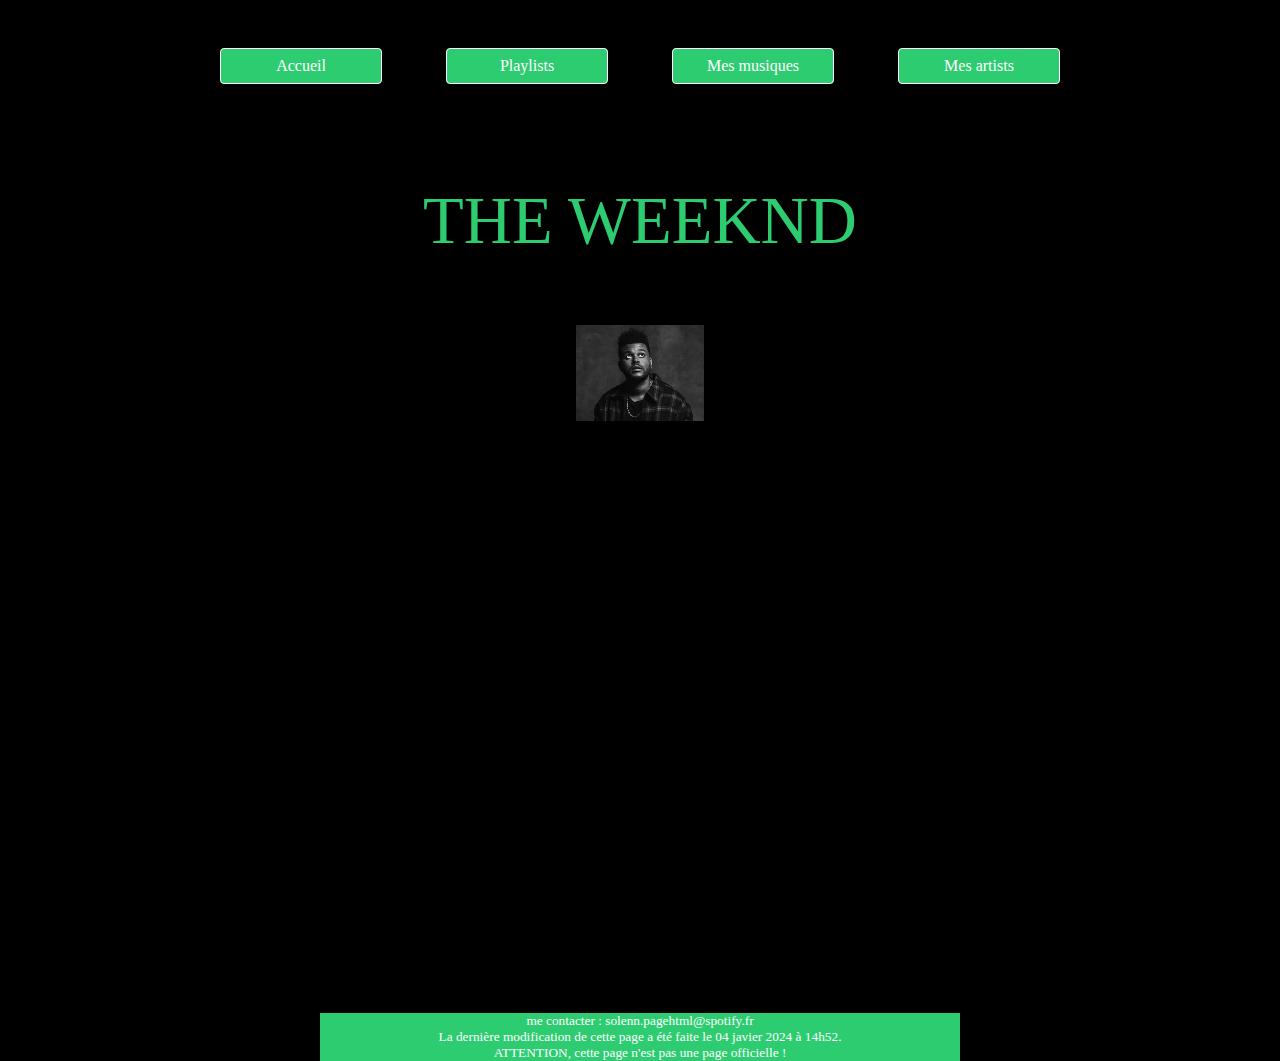
<file: weeknd.html>
<!DOCTYPE html>
<!--
To change this license header, choose License Headers in Project Properties.
To change this template file, choose Tools | Templates
and open the template in the editor.
-->
<html>
    <head>
        <title>spotify</title>
        <meta charset="UTF-8">
        <meta name="viewport" content="width=device-width, initial-scale=1.0">
        <link href="css/MonStyle.css" rel="stylesheet" type="text/css"/>
    </head>
    
    <body <div class="muzieknootjes">
  <div class="noot-1">
  &#9835; &#9833;
    </div>
<div class="noot-2">
  &#9833;
</div>
<div class="noot-3">
  &#9839; &#9834;
</div>
<div class="noot-4">
  &#119070;
</div>
            
 <div class="noot-5">
 &#119074;
</div>
            
 <div class="noot-6">
  &#119137;
</div>
            
 <div class="noot-7">
  &#9834;
</div>

 <div class="noot-8">
  &#119074;
</div>
            
 <div class="noot-9">
  &#9834;
</div>
            
 <div class="noot-10">
  &#119070;
</div>
        <header>
            
            
            <ul class=menu> 
                
                
                
                
                <li>
                <input type="checkbox" id="list-item-1">
                <label for="list-item-1" >Accueil</label>
                <ul>
                  <li><a href= 'index.html'> Revenir à l'accueil</a></li>
                  <li><a href= 'https://open.spotify.com/intl-fr'> Site officiel</a></li>
                  <li><a href= 'https://www.youtube.com/watch?v=ANknCWAOQK4'> Présentation vidéo de la plateforme</a></li>
                  
                  
                  
                </ul>
            </li>
                
                
                
              <li>
                   <input type="checkbox" id="list-item-2" >
                <label for="list-item-2" class="first" >Playlists</label>
                <ul>
                  <li><a href= 'https://open.spotify.com/playlist/37i9dQZF1EIgbjUtLiWmHt'> Rap</a></li>
                  <li> <a href= 'https://open.spotify.com/playlist/3ZgmfR6lsnCwdffZUan8EA'> Pop</a></li>
                  <li><a href= 'https://open.spotify.com/genre/0JQ5DAqbMKFDXXwE9BDJAr'> Rock</a></li>
                  <li><a href= 'https://open.spotify.com/genre/0JQ5DAqbMKFBweu2euf3Sj'>Variété française</a></li>
                  <li><a href= 'https://open.spotify.com/search'>Parcourir différentes playlists</a></li>
                </ul>
              </li>
            <li>
                <input type="checkbox" id="list-item-3">
                <label for="list-item-3">Mes musiques</label>
                <ul>
                  <li><a href= 'https://open.spotify.com/intl-fr/track/0tgVpDi06FyKpA1z0VMD4v'> Ed sheeran : perfect</a></li>
                  <li><a href= 'https://open.spotify.com/intl-fr/track/1BxfuPKGuaTgP7aM0Bbdwr'> Taylor swift : cruel summer</a></li>
                  <li><a href= 'https://open.spotify.com/playlist/16hcZafNcT0Y5nmgSfCHfR'> Harry styles : as it was </a></li>
                  <li><a href= 'https://open.spotify.com/intl-fr/track/0VjIjW4GlUZAMYd2vXMi3b'> The weeknd : blinding lights</a></li>
                  <li><a href= 'https://open.spotify.com/intl-fr/artist/3bRGJQd7b4lE3ZAEMfOXJp'> Luidji : reste en vie </a></li>
                </ul>
            </li>
              
              
    
            <li> 
              <input type="checkbox" id="list-item-4">
              <label for="list-item-4" class="last">Mes artists</label>
              <ul>
                <li><a href= "edsheeran.html"> Ed sheeran</a></li>
                  <li><a href= 'taylorswift.html'> Taylor swift</a></li>
              <li><a href= 'luidji.html'> Luidji</a></li>
                  <li><a href= 'weeknd.html'> The weeknd </a></li>
                      <li><a href= ''> Bigflo et oli </a></li>
               
              </ul>
            
           </li>



                
        </ul>
        </header>
        
        
        <p id="monTitre">THE WEEKND</p>
        
        
           <p id="monImage">
               <a> <img src="images/theweeknd.jpg" alt="theweeknd" style="width:20%"/> </a>
               <br><br><br><br><br><br><br>
            </p>
            
            <iframe style="border-radius:12px" src="https://open.spotify.com/embed/track/2LBqCSwhJGcFQeTHMVGwy3?utm_source=generator"
                    width="19%" height="352" frameBorder="0" allowfullscreen="" 
                    allow="autoplay; clipboard-write; encrypted-media; fullscreen; picture-in-picture" 
                    loading="lazy"></iframe>
            
            
            
            <iframe style="border-radius:12px" 
                    src="https://open.spotify.com/embed/track/0VjIjW4GlUZAMYd2vXMi3b?utm_source=generator" 
                    width="19%" height="352" frameBorder="0" allowfullscreen="" 
                    allow="autoplay; clipboard-write; encrypted-media; fullscreen; picture-in-picture" 
                    loading="lazy"></iframe>
           
            
            <iframe style="border-radius:12px" 
                    src="https://open.spotify.com/embed/track/2dHHgzDwk4BJdRwy9uXhTO?utm_source=generator" 
                    width="19%" height="352" frameBorder="0" allowfullscreen="" 
                    allow="autoplay; clipboard-write; encrypted-media; fullscreen; picture-in-picture" 
                    loading="lazy"></iframe>
            
            
            <iframe style="border-radius:12px" 
                    src="https://open.spotify.com/embed/track/7MXVkk9YMctZqd1Srtv4MB?utm_source=generator" 
                    width="19%" height="352" frameBorder="0" allowfullscreen="" 
                    allow="autoplay; clipboard-write; encrypted-media; fullscreen; picture-in-picture" 
                    loading="lazy"></iframe>
            
            <iframe style="border-radius:12px" 
                    src="https://open.spotify.com/embed/track/5QO79kh1waicV47BqGRL3g?utm_source=generator" 
                    width="19%" height="352" frameBorder="0" allowfullscreen="" 
                    allow="autoplay; clipboard-write; encrypted-media; fullscreen; picture-in-picture" 
                    loading="lazy"></iframe>
            
            
                         <br><br><br><br><br><br><br>
           
           <header id="mesinfos"> me contacter : solenn.pagehtml@spotify.fr <br>                                                                      
           
           La dernière modification de cette page a été faite le 04 javier 2024 à 14h52.<br>
           ATTENTION, cette page n'est pas une page officielle !</header>
</file>
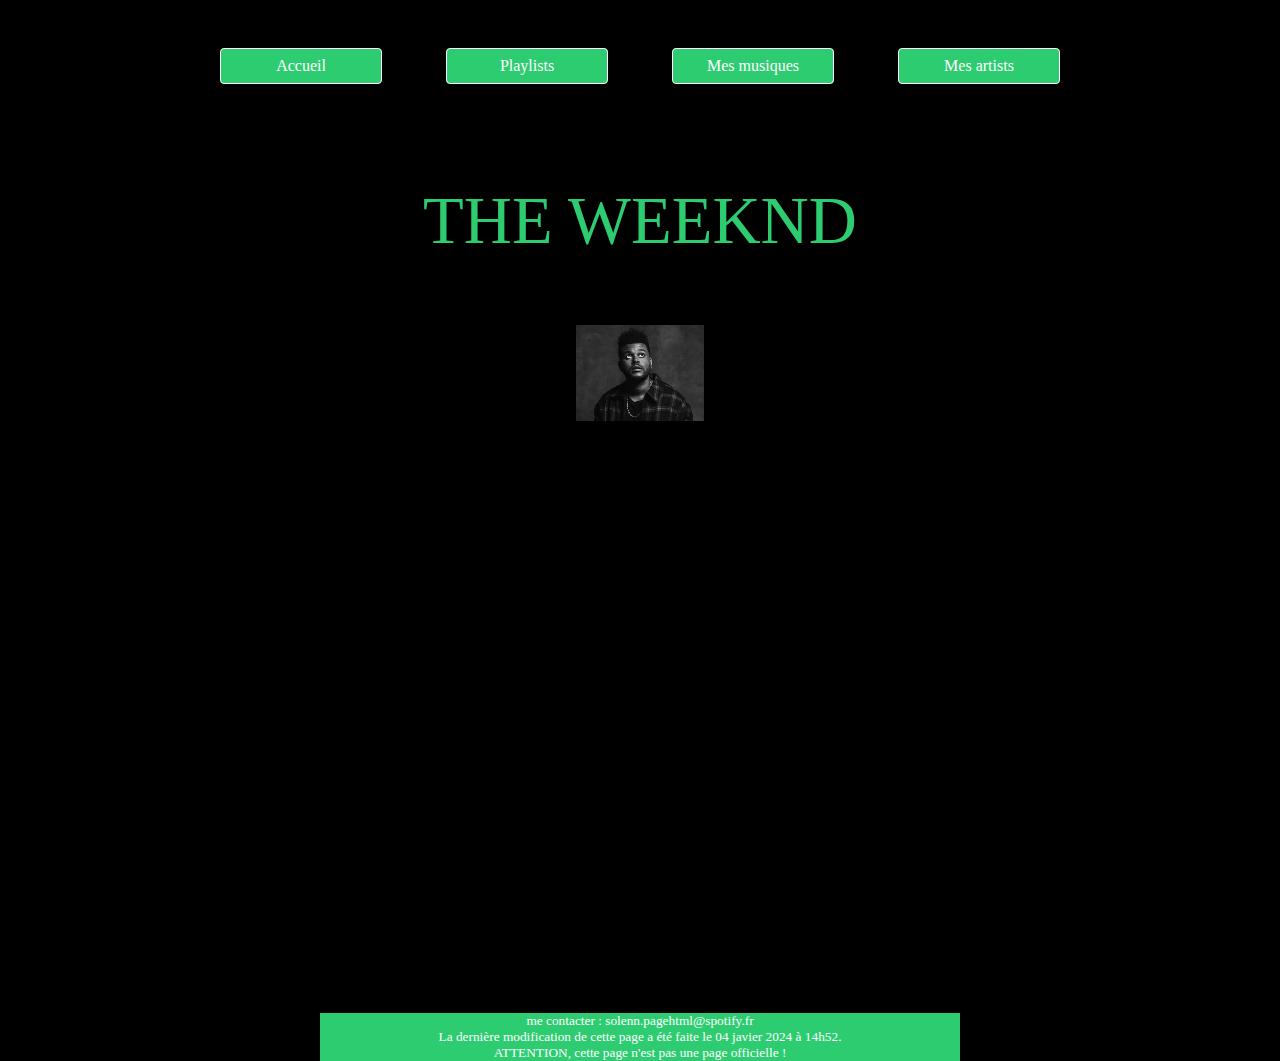
<file: weknd.html>
<!DOCTYPE html>
<!--
To change this license header, choose License Headers in Project Properties.
To change this template file, choose Tools | Templates
and open the template in the editor.
-->
<html>
    <head>
        <title>spotify</title>
        <meta charset="UTF-8">
        <meta name="viewport" content="width=device-width, initial-scale=1.0">
        <link href="css/MonStyle.css" rel="stylesheet" type="text/css"/>
    </head>
    
    <body <div class="muzieknootjes">
  <div class="noot-1">
  &#9835; &#9833;
    </div>
<div class="noot-2">
  &#9833;
</div>
<div class="noot-3">
  &#9839; &#9834;
</div>
<div class="noot-4">
  &#119070;
</div>
            
 <div class="noot-5">
 &#119074;
</div>
            
 <div class="noot-6">
  &#119137;
</div>
            
 <div class="noot-7">
  &#9834;
</div>

 <div class="noot-8">
  &#119074;
</div>
            
 <div class="noot-9">
  &#9834;
</div>
            
 <div class="noot-10">
  &#119070;
</div>
        <header>
            
            
            <ul class=menu> 
                
                
                
                
                <li>
                <input type="checkbox" id="list-item-1">
                <label for="list-item-1" >Accueil</label>
                <ul>
                  <li><a href= 'index.html'> Revenir à l'accueil</a></li>
                  <li><a href= 'https://open.spotify.com/intl-fr'> Site officiel</a></li>
                  <li><a href= 'https://www.youtube.com/watch?v=ANknCWAOQK4'> Présentation vidéo de la plateforme</a></li>
                  
                  
                  
                </ul>
            </li>
                
                
                
              <li>
                   <input type="checkbox" id="list-item-2" >
                <label for="list-item-2" class="first" >Playlists</label>
                <ul>
                  <li><a href= 'https://open.spotify.com/playlist/37i9dQZF1EIgbjUtLiWmHt'> Rap</a></li>
                  <li> <a href= 'https://open.spotify.com/playlist/3ZgmfR6lsnCwdffZUan8EA'> Pop</a></li>
                  <li><a href= 'https://open.spotify.com/genre/0JQ5DAqbMKFDXXwE9BDJAr'> Rock</a></li>
                  <li><a href= 'https://open.spotify.com/genre/0JQ5DAqbMKFBweu2euf3Sj'>Variété française</a></li>
                  <li><a href= 'https://open.spotify.com/search'>Parcourir différentes playlists</a></li>
                </ul>
              </li>
            <li>
                <input type="checkbox" id="list-item-3">
                <label for="list-item-3">Mes musiques</label>
                <ul>
                  <li><a href= 'https://open.spotify.com/intl-fr/track/0tgVpDi06FyKpA1z0VMD4v'> Ed sheeran : perfect</a></li>
                  <li><a href= 'https://open.spotify.com/intl-fr/track/1BxfuPKGuaTgP7aM0Bbdwr'> Taylor swift : cruel summer</a></li>
                  <li><a href= 'https://open.spotify.com/playlist/16hcZafNcT0Y5nmgSfCHfR'> Harry styles : as it was </a></li>
                  <li><a href= 'https://open.spotify.com/intl-fr/track/0VjIjW4GlUZAMYd2vXMi3b'> The weeknd : blinding lights</a></li>
                  <li><a href= 'https://open.spotify.com/intl-fr/artist/3bRGJQd7b4lE3ZAEMfOXJp'> Luidji : reste en vie </a></li>
                </ul>
            </li>
              
              
    
            <li> 
              <input type="checkbox" id="list-item-4">
              <label for="list-item-4" class="last">Mes artists</label>
              <ul>
                <li><a href= "edsheeran.html"> Ed sheeran</a></li>
                  <li><a href= 'taylorswift.html'> Taylor swift</a></li>
              <li><a href= 'luidji.html'> Luidji</a></li>
                  <li><a href= 'weknd.html'> The weeknd </a></li>
                      <li><a href= ''> Bigflo et oli </a></li>
               
              </ul>
            
           </li>



                
        </ul>
        </header>
        
        
        <p id="monTitre">THE WEEKND</p>
        
        
           <p id="monImage">
               <a> <img src="images/theweeknd.jpg" alt="theweeknd" style="width:20%"/> </a>
               <br><br><br><br><br><br><br>
            </p>
            
            <iframe style="border-radius:12px" src="https://open.spotify.com/embed/track/2LBqCSwhJGcFQeTHMVGwy3?utm_source=generator"
                    width="19%" height="352" frameBorder="0" allowfullscreen="" 
                    allow="autoplay; clipboard-write; encrypted-media; fullscreen; picture-in-picture" 
                    loading="lazy"></iframe>
            
            
            
            <iframe style="border-radius:12px" 
                    src="https://open.spotify.com/embed/track/0VjIjW4GlUZAMYd2vXMi3b?utm_source=generator" 
                    width="19%" height="352" frameBorder="0" allowfullscreen="" 
                    allow="autoplay; clipboard-write; encrypted-media; fullscreen; picture-in-picture" 
                    loading="lazy"></iframe>
           
            
            <iframe style="border-radius:12px" 
                    src="https://open.spotify.com/embed/track/2dHHgzDwk4BJdRwy9uXhTO?utm_source=generator" 
                    width="19%" height="352" frameBorder="0" allowfullscreen="" 
                    allow="autoplay; clipboard-write; encrypted-media; fullscreen; picture-in-picture" 
                    loading="lazy"></iframe>
            
            
            <iframe style="border-radius:12px" 
                    src="https://open.spotify.com/embed/track/7MXVkk9YMctZqd1Srtv4MB?utm_source=generator" 
                    width="19%" height="352" frameBorder="0" allowfullscreen="" 
                    allow="autoplay; clipboard-write; encrypted-media; fullscreen; picture-in-picture" 
                    loading="lazy"></iframe>
            
            <iframe style="border-radius:12px" 
                    src="https://open.spotify.com/embed/track/5QO79kh1waicV47BqGRL3g?utm_source=generator" 
                    width="19%" height="352" frameBorder="0" allowfullscreen="" 
                    allow="autoplay; clipboard-write; encrypted-media; fullscreen; picture-in-picture" 
                    loading="lazy"></iframe>
            
            
                         <br><br><br><br><br><br><br>
           
           <header id="mesinfos"> me contacter : solenn.pagehtml@spotify.fr <br>                                                                      
           
           La dernière modification de cette page a été faite le 04 javier 2024 à 14h52.<br>
           ATTENTION, cette page n'est pas une page officielle !</header>
</file>
<file: css/MonStyle.css>
/*
To change this license header, choose License Headers in Project Properties.
To change this template file, choose Tools | Templates
and open the template in the editor.
*/
/* 
    Created on : 13 nov. 2023, 11:57:55
    Author     : SOLENN.PRETESEILLE
*/
 
@import url(https://fonts.googleapis.com/css?family=Roboto);





#monTitre{
 color:#2ECC71;
 font-size:50pt;
 font-family: "Arial Black";
 text-align:center;
 
}

#monImage{
 text-align:center;
 
}

#monTexte{
 color:white;
 font-size:10pt;
 font-family: "Arial Black";
 text-align:center;
}


#mesinfos{
 color:white;
 font-size:10pt;
 font-family: "Arial Black";
 text-align:center;
 background-color: #2ECC71;
}




.menu li {

    list-style-type: none ;       /* Suppression des puces */    

}





.menu {

    display: flex;              /* Transformation en flexbox */
    padding:0;                  /* Suppression des marges internes */
    background-color: #iy;     /* Ajout de la couleur d'arrière-plan */
    justify-content: center     /* Alignements des liens dans le menu */

}



.menu a {

    display:block;                /* Transformation en block */
    min-width: 120px;             /* Largeur minimale des liens */   

    
    margin: 2rem;               /* Marges externes (1 valeurs = 4 directions) */
    padding: 0.5rem 0;            /* Marges internes (2 valeurs = haut/bas et gauche/droite)*/
    text-align: center;           /* Centrage du texte */   
    background-color:#2ECC71;    /* Arrière-plan */
    color:white ;                  /* Couleur du texte */
    text-decoration: none;        /* Suppression du soulignement */
    border: 1px solid white;       /* Ajout d'une bordure */
    border-radius: 4px;           /* Arrondis des bordures */
    transition: all 1s ;          /* Ajout des effets de transition */

}
.menu label {

    display:block;                /* Transformation en block */
    min-width: 120px;             /* Largeur minimale des liens */   

    
    margin: 2rem;               /* Marges externes (1 valeurs = 4 directions) */
    padding: 0.5rem 0;            /* Marges internes (2 valeurs = haut/bas et gauche/droite)*/
    text-align: center;           /* Centrage du texte */   
    background-color:#2ECC71;    /* Arrière-plan */
    color:white ;                  /* Couleur du texte */
    text-decoration: none;        /* Suppression du soulignement */
    border: 1px solid white;       /* Ajout d'une bordure */
    border-radius: 4px;           /* Arrondis des bordures */
    transition: all 1s ;          /* Ajout des effets de transition */

}





/*.menu a.actif {    

    background-color: #8A8A8A ; 

    color: black ;

    border-color: black ;

}*/

.menu a:hover,
.menu a:hover.actif{
  background-color: #2ECC71;
  color: white;
  border-color: white;
}
.menu label:hover,
.menu label:hover.actif{
  background-color: #2ECC71;
  color: white;
  border-color: white;
}



input[type="checkbox"]{
  position: absolute;
  left: -9999px;
}

input[type="checkbox"] ~ ul{
  height: 0;
  transform: scaleY(0);
}

input[type="checkbox"]:checked ~ ul{
  height: 100%;
  transform-origin: top;
  transition: transform .2s ease-out;
  transform: scaleY(1); 
}

input[type="checkbox"]:checked + label{
  background-color: black;
  color: white;
  border-color: white;
}





body {
  display: flex;
  justify-content: center;
  align-items: center;
  min-height: 100vh;
  background-color: black;
  color: white;
}

.muzieknootjes {
  display: block;
  margin: auto;
  position: relative;
  width: 50%;
  min-width: 300px;
  height: 200px;
  border: 0px solid #000;
}

.noot-1,
.noot-2,
.noot-3,
.noot-4, 
.noot-5,
.noot-6,
.noot-7,
.noot-8,
.noot-9,
.noot-10{
  position: absolute;
  animation: notes 2s infinite linear;
  font-size: 50px;
  opacity: 0;
}

.noot-1 {
  top: 400px;
  left: 0;
  animation-delay: 0.5s;
  
}

.noot-2 {
  top: 500px;
  right: 0%;
  animation-delay: 1s;
}

.noot-3 {
  top: 90px;
  left: 20%;
  animation-delay: 1.5s;
}

.noot-4 {
  top: 40px;
  right: 20%;
  animation-delay: 2s;
}

.noot-5 {
  top: 600px;
  left: 50%;
  animation-delay: 2.5s;
}

.noot-6 {
  top: 20px;
  right: 50%;
  animation-delay: 3s;
}

.noot-7 {
  top: 60px;
  left: 80%;
  animation-delay: 2.5s;
}

.noot-8 {
  top: 350px;
  right: 80%;
  animation-delay: 2s;
}

.noot-9 {
  top: 600px;
  left: 100%;
  animation-delay: 1.5s;
}

.noot-10 {
  top: 10px;
  right: 100%;
  animation-delay: 1s;
}

@keyframes notes {
  0% {
    transform: scale(1) translate(0, 0);
    opacity: 0;
  }
  50% {
    opacity: 1;
    transform: scale(1.5) translate(50%, -50%);
  }
  80% {
    opacity: 0;
    transform: scale(1.5) translate(100%, -100%);
  }
  100% {
    transform: scale(1.5) translate(100%, -100%);
    opacity: 0;
  }
}

  color: white;
  border-color: white;
}
</file>
